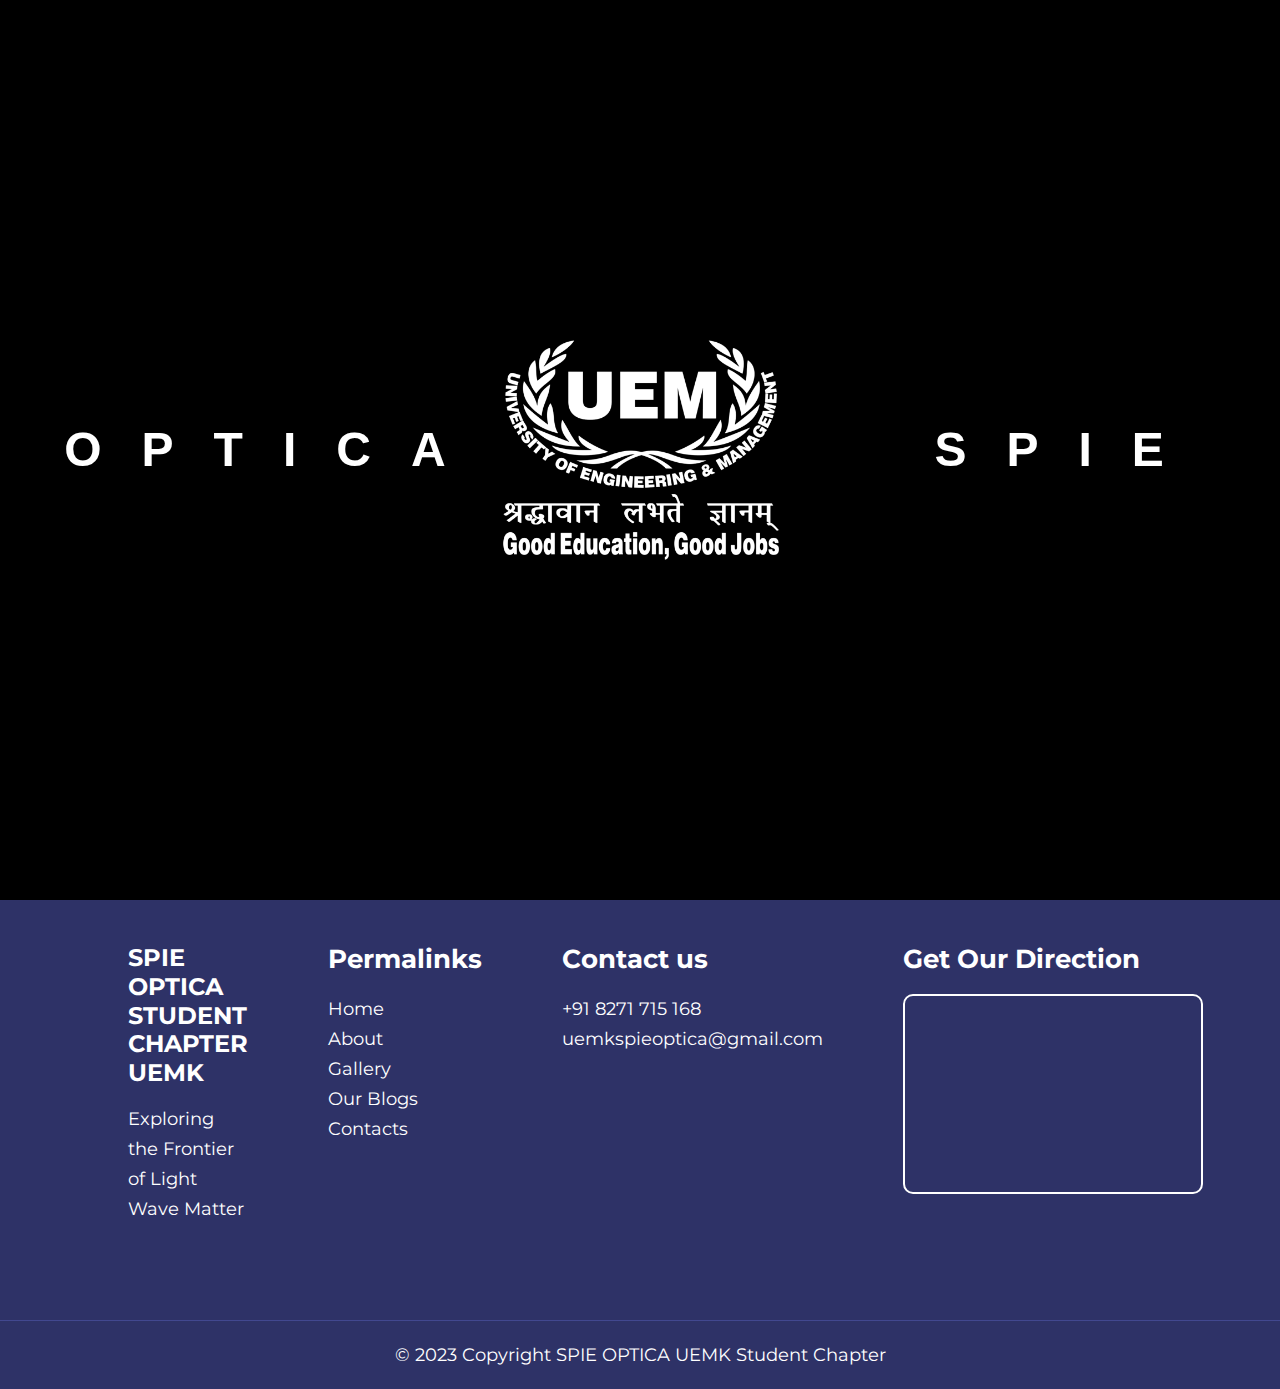
<file: contact.html>
<!DOCTYPE html>
<html lang="en">

<head>
    <meta charset="UTF-8">
    <meta http-equiv="X-UA-Compatible" content="IE=edge">
    <meta name="viewport" content="width=device-width, initial-scale=1.0">
    <title>SPIE.UEMK</title>
    <!------Fav Icons CDN-------->
    <link rel="shortcut icon" href="LOGOS/UEM full.png" type="image/svg+xml+png">
    <!-----Main Style Sheet---->
    <link rel="stylesheet" href="css/index.css">
    <link rel="stylesheet" href="css/contact.css">
    <!----cdn FOR G-fonts style-->
    <link rel="preconnect" href="https://fonts.googleapis.com">
    <link rel="preconnect" href="https://fonts.gstatic.com" crossorigin>
    <link href="https://fonts.googleapis.com/css2?family=Montserrat:wght@300;400;500;600;700;800&display=swap"
        rel="stylesheet">

    <!----ICONSCOUT CDN----->
    <link rel="stylesheet" href="https://unicons.iconscout.com/release/v4.0.8/css/line.css">
    <style>
        body {
            background-image: url("images/bg-texture.png");
        }

        #preloader {
            transition-duration: 0.5s;
            z-index: 99999;
        }

        #preloader {

            background: rgb(0, 0, 0);
            height: 100%;
            width: 100%;
            position: fixed;
            margin-top: 0px;
            top: 0px;
        }

        #loading-center {
            width: 100%;
            height: 100%;
            position: relative;
            align-items: center;
            justify-content: center;
        }

        #loading-center-absolute {
            width: 100%;
            position: absolute;
            left: 50%;
            top: 50%;
            transform: translate(-50%, -50%);
        }

        .mainload {
            width: 100%;
            display: flex;
            align-items: center;
            justify-content: space-around;
        }

        .mainload .loadtext {
            color: white;
            margin: 0;
            padding-left: 5%;
            width: 100%;
            text-align: center;
            font-size: clamp(3rem, 3.5vw, 9rem);
            font-family: Arial;
            font-weight: bold;
            letter-spacing: 40px;
            transition-duration: 0.7s;
            transition-timing-function: cubic-bezier(0.455, 0.03, 0.515, 0.955);
            animation: fadeload 1s 1;
            transform: scale(1);
            filter: blur(0px);
        }

        .mainload img {
            width: 490px;
            height: 250px;
        }

        .preimage {
            opacity: 1;
            filter: blur(1px);
            transition-duration: 0.7s;
            transition-timing-function: cubic-bezier(0.455, 0.03, 0.515, 0.955);
            animation: revealImage 1s 1;
        }

        .yearText {
            position: relative;
            display: flex;
            justify-content: center;
            align-items: center;
            top: 0%;
        }

        .yearHeading {
            display: flex;
            justify-content: center;
            position: relative;
            height: 100%;
            top: -80px;
            font-family: "Century Gothic", sans-serif !important;
            font-style: normal;
            font-weight: 600;
            font-size: 350px;
            line-height: 500px;
            text-align: center;
            letter-spacing: 0.08em;
            color: #d2b9fbc2;
            opacity: 0.35;
            -webkit-text-fill-color: transparent;
            -webkit-text-stroke: 2px;
        }

        .textHeading {
            position: absolute;
            left: 18.13%;
            right: 18.13%;
            top: 25.68%;
            font-family: "Questrial", sans-serif;
            font-style: normal;
            font-weight: 700;
            font-size: 60px;
            line-height: 104px;
            text-align: center;
            letter-spacing: 0.07em;
            color: #ffffff;
            text-shadow: 0px 0px 15px #150b25;
        }

        .subHeading {
            position: absolute;
            left: 25.07%;
            right: 25.01%;
            top: 67.8%;
            font-family: "Questrial", sans-serif;
            font-style: normal;
            font-weight: 400;
            font-size: 27px;
            line-height: 43px;
            text-align: center;
            letter-spacing: 0.08em;
            color: #ffffff;
            text-shadow: 0px 0px 15px #150b25;
        }

        .btns {
            height: 50px;
            display: flex;
            justify-content: center;
            align-items: center;
            position: absolute;
            top: 90%;
            left: 43%;
            background: #d2b9fb;
            padding: 7px 20px;
            border-radius: 6px;
            border: none;
            font-family: "Questrial", sans-serif;
            font-style: normal;
            font-weight: 400;
            font-size: 18px;
            line-height: 29px;
            text-align: center;
            letter-spacing: 0.08em;
            color: #150b25;
        }

        .btns:hover {
            background: transparent;
            border: 2px solid #d2b9fb;
            color: #d2b9fb;
            transition: ease-in-out 0.3s;
        }

        @keyframes fadeload {
            0% {
                opacity: 0;
                transform: scale(5);
                filter: blur(50px);
            }

            100% {
                opacity: 1;
                transform: scale(1);
                filter: blur(0px);
            }
        }

        @keyframes revealImage {
            0% {
                transform: scale(0.2);
                opacity: 0;
            }

            100% {
                transform: scale(1);
                opacity: 1;
            }
        }

        /* Media Query for screens with a maximum width of 600px */
        @media (max-width: 800px) {
            .mainload {
                flex-direction: column;
                justify-content: space-around;
            }

            .mainload .loadtext {
                font-size: clamp(3rem, 2.5vw, 4rem);
                letter-spacing: 20px;
                padding-left: 3.5%;
            }

            .mainload img {
                width: 250px;
                height: 145px;
            }
        }

        /* Media Query for screens with a maximum width of 600px */
        @media (max-width: 600px) {


            /* .yearText and .yearHeading */
            .yearText {
                position: relative;
                display: flex;
                justify-content: center;
                align-items: center;
            }

            .yearHeading {
                display: flex;
                justify-content: center;
                position: relative;
                height: 100%;
                top: -130px;
                font-family: "Questrial", sans-serif;
                font-style: normal;
                font-weight: 600;
                font-size: 120px;
                line-height: 500px;
                text-align: center;
                letter-spacing: 0.08em;
                color: #d2b9fb;
                opacity: 0.35;
                -webkit-text-fill-color: transparent;
                -webkit-text-stroke: 2px;
            }

            /* .textHeading */
            .textHeading {
                position: absolute;
                left: 11%;
                top: 20.68%;
                width: 350px;
                /* Adjust the width to fit the content */
                font-family: "Questrial", sans-serif;
                font-style: normal;
                font-weight: 700;
                font-size: 22px;
                line-height: 30px;
                letter-spacing: 0.07em;
                color: #ffffff;
                text-shadow: 0px 0px 15px #150b25;
            }

            /* .subHeading */
            .subHeading {
                position: absolute;
                top: 40.8%;
                left: 45px;
                width: 350px;
                /* Adjust the width to fit the content */
                font-family: "Questrial", sans-serif;
                font-style: normal;
                font-weight: 400;
                font-size: 20px;
                line-height: 20px;
                text-align: center;
                letter-spacing: 0.08em;
                color: #ffffff;
                text-shadow: 0px 0px 15px #150b25;
            }

            /* .btns */
            .btns {
                top: 56%;
                left: 31%;
                height: 50px;
                background: #d2b9fb;
                padding: 7px 30px;
                border-radius: 6px;
            }

            /* Other adjustments for .mainload */
            .mainload {
                flex-direction: column;
                justify-content: space-around;
            }

            .mainload .loadtext {
                font-size: clamp(1.5rem, 2.5vw, 4rem);
                letter-spacing: 10px;
                padding-left: 4%;
            }

            .mainload img {
                width: 140px;
                height: 110px;
            }

            .mainload .red {
                padding-left: 4.7%;
                margin-top: 14px;
            }
        }
    </style>
</head>

<body>

    <!------- Pre-Loader For Webpage ------>
    <div id="preloader" ">
        <div id=" loading-center">
        <div id="loading-center-absolute">
            <div class="mainload">
                <h7 class="loadtext ">OPTICA</h7>
                <img src="LOGOS/UEM full.png" class="preimage"
                    style="opacity: 1; filter: blur(0px);">
                <h7 class="loadtext red">SPIE</h7>
            </div>
        </div>
    </div>
    </div>
    <!-------- Navbar Section ------>
    <nav>
        <div class="container nav_container">
            <a href="index.html">
                <h1 class="logo">SPIE OPTICA <small>UEMK</small></h1>
            </a>
            <ul class="nav_menu">
                <li><a href="index.html">Home</a></li>
                <li><a href="about.html">About</a></li>
                <li><a href="gallery.html">Gallery</a></li>
                <li><a href="blog.html">Our Blogs</a></li>
                <li><a href="contact.html" class="active-link">Contacts</a></li>
            </ul>
            <button id="open-menu"><i class="uil uil-bars"></i></button>
            <button id="close-menu"><i class="uil uil-multiply"></i></i></button>
        </div>
    </nav>
    <!-------- End of Navbar Section ------>


    <!-------- Form Section ------>
    <section class="contact">
        <div class="container contact_container">
            <aside class="contact_aside">
                <div class="aside_image">
                    <img src="images/contact.svg" alt="contact img">
                </div>

                <h2>Contact Us</h2>

                <p> Need assistance or have inquiries? Get in touch with us! Reach out through email or phone, Our dedicated team is here to help, and we'll gladly assist you.
                </p>

                <ul class="contact_details">
                    <li>
                        <i class="uil uil-phone-times"></i>
                        <h5>+91 8271 715 168</h5>
                    </li>
                    <li>
                        <i class="uil uil-envelope"></i>
                        <h5>uemkspieoptica@gmail.com</h5>
                    </li>
                    <li>
                        <i class="uil uil-location-point"></i>
                        <h5>University Area, Plot No. III-B/5, Newtown, Action Area-III, Kolkata, West Bengal 700160
                        </h5>
                    </li>
                </ul>

                <ul class="contact_socials">
                    <li> <a href="https://www.facebook.com/spie.uemk" target="_blank"><i
                        class="uil uil-facebook"></i></a></li>
            <li><a href="https://www.instagram.com/uemk_spieoptica/" target="_blank"><i
                        class="uil uil-instagram"></i></a></li>
            <li><a href="https://twitter.com/uemk_spieoptica?s=20" target="_blank"><i
                        class="uil uil-twitter"></i></a></li>
            <li> <a href="https://www.linkedin.com/company/spie-osa-uem-kolkata-student-chapter/"
                    target="_blank"><i class="uil uil-linkedin"></i></a></li>
                </ul>
            </aside>

            <form action="https://formspree.io/f/mwkdvvdp" method="POST" class="contact_form">
                <div class="form_name">
                    <input type="text" name="First Name" placeholder="First Name" required>
                    <input type="text" name="Last Name" placeholder="Last Name" required>
                </div>
                <input type="email" name="Email Address" placeholder="Enter Your Email Here" required>
                <textarea name="Message" rows="7" required placeholder="Enter Your Message Here"></textarea>
                <button type="submit" class="btn btn-primary"> Send Message</button>
            </form>
        </div>
    </section>
    <!-------- End of Form Section ------>





    <!----------- Footer Section  --------->

    <footer>
        <div class="container footer_container">
            <div class="footer_1">
                <a href="index.html" class="footer_logo">
                    <h1 class="logo">SPIE OPTICA STUDENT CHAPTER UEMK</h1>
                </a>
                <p>Exploring the Frontier of Light Wave Matter</p>
            </div>

            <div class="footer_2">
                <h4>Permalinks</h4>
                <ul class="permalinks">
                    <li><a href="index.html">Home</a></li>
                    <li><a href="about.html">About</a></li>
                    <li><a href="gallery.html">Gallery</a></li>
                    <li><a href="blog.html">Our Blogs</a></li>
                    <li><a href="contact.html">Contacts</a></li>
                </ul>
            </div>

            <div class="footer_4">
                <h4>Contact us</h4>
                <div>
                    <p>+91 8271 715 168</p>
                    <p>uemkspieoptica@gmail.com</p>
                </div>
                <ul class="footer_social">
                    <li> <a href="https://www.facebook.com/spie.uemk" target="_blank"><i class="uil uil-facebook"></i></a></li>
                    <li><a href="https://www.instagram.com/uemk_spieoptica/" target="_blank"><i class="uil uil-instagram"></i></a></li>
                    <li><a href="https://twitter.com/uemk_spieoptica?s=20" target="_blank"><i class="uil uil-twitter"></i></a></li>
                    <li> <a href="https://www.linkedin.com/company/spie-osa-uem-kolkata-student-chapter/" target="_blank"><i class="uil uil-linkedin"></i></a></li>
                    <li> <a href="mailto:uemkspieoptica@gmail.com
                        " target="_blank"><i class="uil uil-envelope"></i></i></a></li>
                    <li> <a href="https://wa.me/+918271715168"target="_blank"><i class="uil uil-whatsapp"></i></a></li>
                </ul>
            </div>


            <div class="col-md-4 col-lg-3 col-xl-3 mx-auto mb-md-0 mb-4">
                <h4 class="text-uppercase fw-bold mb-4">
                    Get Our Direction
                </h4>

                <div class="d-none d-md-block">
                    <iframe
                        src="https://www.google.com/maps/embed?pb=!1m18!1m12!1m3!1d3684.5076611806967!2d88.48752352461518!3d22.560108633429376!2m3!1f0!2f0!3f0!3m2!1i1024!2i768!4f13.1!3m3!1m2!1s0x3a020b0b8fcd8c35%3A0xdb157351acce5f55!2sUEM%20Kolkata%20SPIE%20Students%20Chapter!5e0!3m2!1sen!2sin!4v1690629189160!5m2!1sen!2sin"
                        width="300" height="200" style="border: 2px solid; border-radius: 10px;" allowfullscreen=""
                        loading="lazy" referrerpolicy="no-referrer-when-downgrade"></iframe>
                </div>

                <div class="d-md-none">
                </div>
            </div>

        </div>
        <div class="footer_copyright">
            <a > &copy; 2023 Copyright&nbsp;SPIE OPTICA UEMK Student Chapter</a>
        </div>
    </footer>

    <!----------- End of Footer Section  --------->


    <!-------- Link JS File main --------->
    <script src="js/script.js"></script>
</body>

</html>
</file>
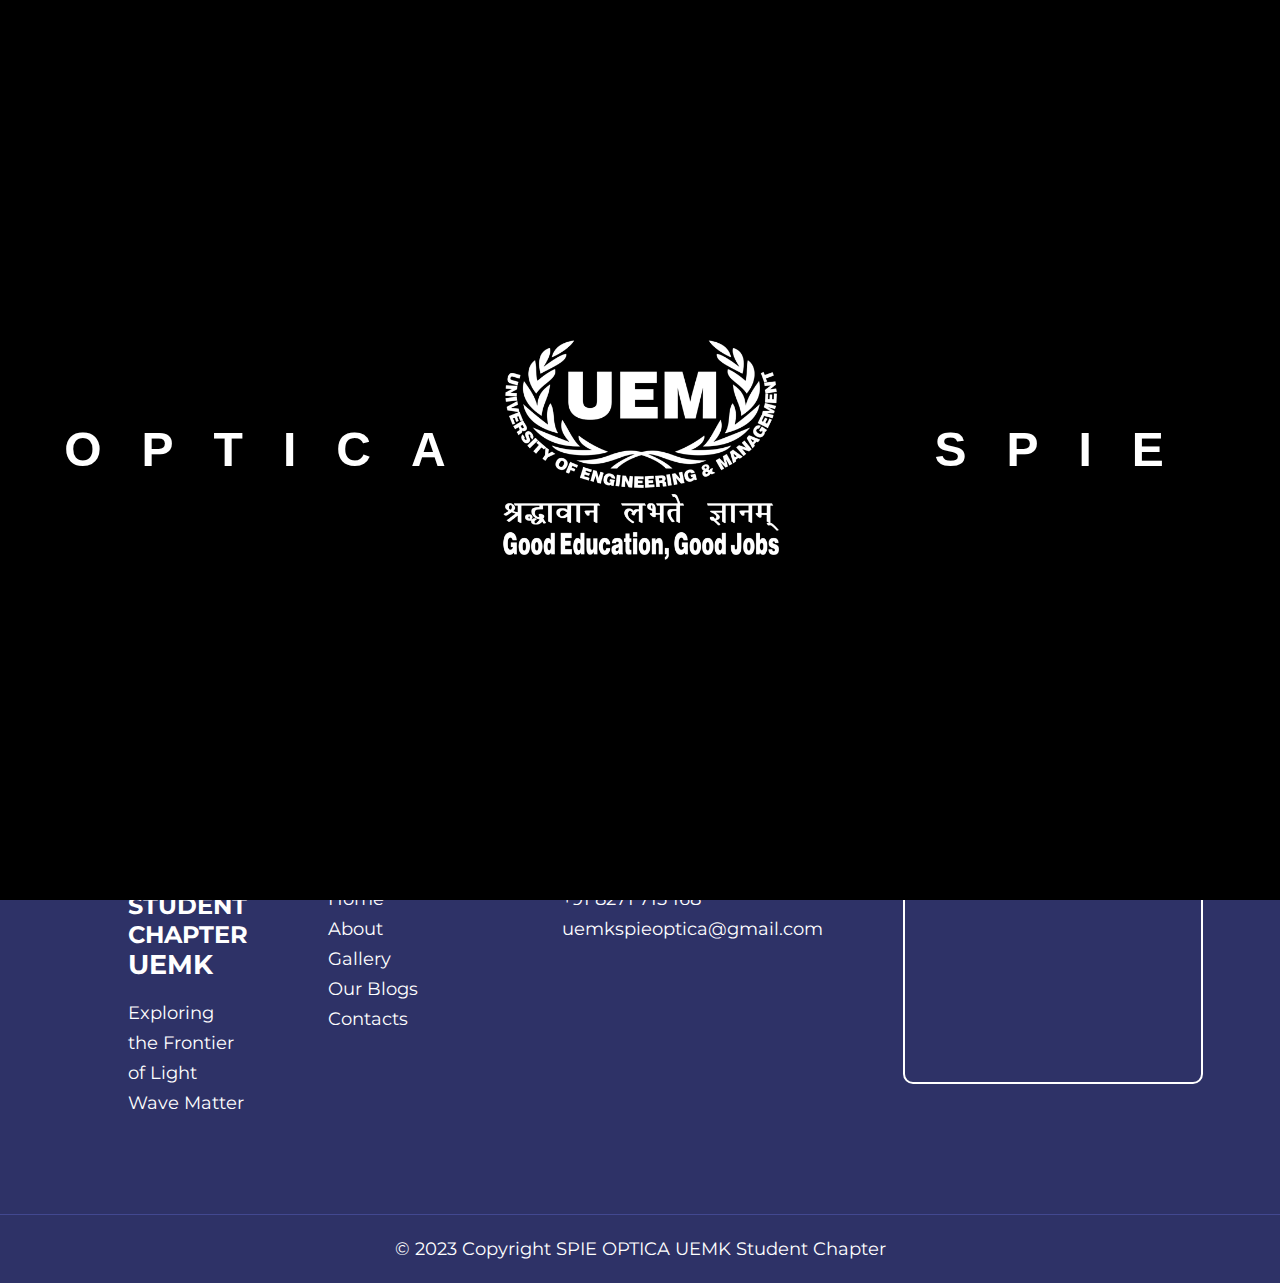
<file: page1.html>
<!DOCTYPE html>
<html lang="en">

<head>
    <meta charset="UTF-8">
    <meta http-equiv="X-UA-Compatible" content="IE=edge">
    <meta name="viewport" content="width=device-width, initial-scale=1.0">
    <title>SPIE.UEMK</title>
    <!------Fav Icons CDN-------->
    <link rel="shortcut icon" href="LOGOS/UEM full.png" type="image/svg+xml+png">
    <!-----Main Style Sheet---->
    <link rel="stylesheet" href="css/index.css">
    <link rel="stylesheet" href="css/about.css">
    <!----cdn FOR G-fonts style-->
    <link rel="preconnect" href="https://fonts.googleapis.com">
    <link rel="preconnect" href="https://fonts.gstatic.com" crossorigin>
    <link href="https://fonts.googleapis.com/css2?family=Montserrat:wght@300;400;500;600;700;800&display=swap"
        rel="stylesheet">

    <!----ICONSCOUT CDN----->
    <link rel="stylesheet" href="https://unicons.iconscout.com/release/v4.0.8/css/line.css">

    <!-------- Swiper Js CDN ------->
    <link rel="stylesheet" href="https://cdn.jsdelivr.net/npm/swiper@10/swiper-bundle.min.css" />


    <!--BootStarp Css CDn-->
    <link href="https://cdn.jsdelivr.net/npm/bootstrap@5.3.0/dist/css/bootstrap.min.css" />

    <style>
        body {
            background-image: url("images/bg-texture.png");
        }

        nav {
            background: #270165;
        }

        #preloader {
            transition-duration: 0.5s;
            z-index: 99999;
        }

        #preloader {

            background: rgb(0, 0, 0);
            height: 100%;
            width: 100%;
            position: fixed;
            margin-top: 0px;
            top: 0px;
        }

        #loading-center {
            width: 100%;
            height: 100%;
            position: relative;
            align-items: center;
            justify-content: center;
        }

        #loading-center-absolute {
            width: 100%;
            position: absolute;
            left: 50%;
            top: 50%;
            transform: translate(-50%, -50%);
        }

        .mainload {
            width: 100%;
            display: flex;
            align-items: center;
            justify-content: space-around;
        }

        .mainload .loadtext {
            color: white;
            margin: 0;
            padding-left: 5%;
            width: 100%;
            text-align: center;
            font-size: clamp(3rem, 3.5vw, 9rem);
            font-family: Arial;
            font-weight: bold;
            letter-spacing: 40px;
            transition-duration: 0.7s;
            transition-timing-function: cubic-bezier(0.455, 0.03, 0.515, 0.955);
            animation: fadeload 1s 1;
            transform: scale(1);
            filter: blur(0px);
        }



        .mainload img {
            width: 490px;
            height: 250px;
        }

        .preimage {
            opacity: 1;
            filter: blur(1px);
            transition-duration: 0.7s;
            transition-timing-function: cubic-bezier(0.455, 0.03, 0.515, 0.955);
            animation: revealImage 1s 1;
        }

        .yearText {
            position: relative;
            display: flex;
            justify-content: center;
            align-items: center;
            top: 0%;
        }

        .yearHeading {
            display: flex;
            justify-content: center;
            position: relative;
            height: 100%;
            top: -80px;
            font-family: "Century Gothic", sans-serif !important;
            font-style: normal;
            font-weight: 600;
            font-size: 350px;
            line-height: 500px;
            text-align: center;
            letter-spacing: 0.08em;
            color: #d2b9fbc2;
            opacity: 0.35;
            -webkit-text-fill-color: transparent;
            -webkit-text-stroke: 2px;
        }

        .textHeading {
            position: absolute;
            left: 18.13%;
            right: 18.13%;
            top: 25.68%;
            font-family: "Questrial", sans-serif;
            font-style: normal;
            font-weight: 700;
            font-size: 60px;
            line-height: 104px;
            text-align: center;
            letter-spacing: 0.07em;
            color: #ffffff;
            text-shadow: 0px 0px 15px #150b25;
        }

        .subHeading {
            position: absolute;
            left: 25.07%;
            right: 25.01%;
            top: 67.8%;
            font-family: "Questrial", sans-serif;
            font-style: normal;
            font-weight: 400;
            font-size: 27px;
            line-height: 43px;
            text-align: center;
            letter-spacing: 0.08em;
            color: #ffffff;
            text-shadow: 0px 0px 15px #150b25;
        }

        .btns {
            height: 50px;
            display: flex;
            justify-content: center;
            align-items: center;
            position: absolute;
            top: 90%;
            left: 43%;
            background: #d2b9fb;
            padding: 7px 20px;
            border-radius: 6px;
            border: none;
            font-family: "Questrial", sans-serif;
            font-style: normal;
            font-weight: 400;
            font-size: 18px;
            line-height: 29px;
            text-align: center;
            letter-spacing: 0.08em;
            color: #150b25;
        }

        .btns:hover {
            background: transparent;
            border: 2px solid #d2b9fb;
            color: #d2b9fb;
            transition: ease-in-out 0.3s;
        }

        @keyframes fadeload {
            0% {
                opacity: 0;
                transform: scale(5);
                filter: blur(50px);
            }

            100% {
                opacity: 1;
                transform: scale(1);
                filter: blur(0px);
            }
        }

        @keyframes revealImage {
            0% {
                transform: scale(0.2);
                opacity: 0;
            }

            100% {
                transform: scale(1);
                opacity: 1;
            }
        }

        /* Media Query for screens with a maximum width of 600px */
        @media (max-width: 800px) {
            .mainload {
                flex-direction: column;
                justify-content: space-around;
            }

            .mainload .loadtext {
                font-size: clamp(3rem, 2.5vw, 4rem);
                letter-spacing: 20px;
                padding-left: 3.5%;
            }

            .mainload img {
                width: 200px;
                height: 150px;
            }
        }

        /* Media Query for screens with a maximum width of 600px */
        @media (max-width: 600px) {


            /* .yearText and .yearHeading */
            .yearText {
                position: relative;
                display: flex;
                justify-content: center;
                align-items: center;
            }

            .yearHeading {
                display: flex;
                justify-content: center;
                position: relative;
                height: 100%;
                top: -130px;
                font-family: "Questrial", sans-serif;
                font-style: normal;
                font-weight: 600;
                font-size: 120px;
                line-height: 500px;
                text-align: center;
                letter-spacing: 0.08em;
                color: #d2b9fb;
                opacity: 0.35;
                -webkit-text-fill-color: transparent;
                -webkit-text-stroke: 2px;
            }

            /* .textHeading */
            .textHeading {
                position: absolute;
                left: 11%;
                top: 20.68%;
                width: 350px;
                /* Adjust the width to fit the content */
                font-family: "Questrial", sans-serif;
                font-style: normal;
                font-weight: 700;
                font-size: 22px;
                line-height: 30px;
                letter-spacing: 0.07em;
                color: #ffffff;
                text-shadow: 0px 0px 15px #150b25;
            }

            /* .subHeading */
            .subHeading {
                position: absolute;
                top: 40.8%;
                left: 45px;
                width: 350px;
                /* Adjust the width to fit the content */
                font-family: "Questrial", sans-serif;
                font-style: normal;
                font-weight: 400;
                font-size: 20px;
                line-height: 20px;
                text-align: center;
                letter-spacing: 0.08em;
                color: #ffffff;
                text-shadow: 0px 0px 15px #150b25;
            }

            /* .btns */
            .btns {
                top: 56%;
                left: 31%;
                height: 50px;
                background: #d2b9fb;
                padding: 7px 30px;
                border-radius: 6px;
            }

            /* Other adjustments for .mainload */
            .mainload {
                flex-direction: column;
                justify-content: space-around;
            }

            .mainload .loadtext {
                font-size: clamp(1.5rem, 2.5vw, 4rem);
                letter-spacing: 10px;
                padding-left: 4%;
            }

            .mainload img {
                width: 140px;
                height: 110px;
            }

            .mainload .red {
                padding-left: 4.7%;
                margin-top: 14px;
            }
        }
    </style>

</head>

<body>

    <!------- Pre-Loader For Webpage ------>
    <div id="preloader" ">
        <div id=" loading-center">
        <div id="loading-center-absolute">
            <div class="mainload">
                <h7 class="loadtext ">OPTICA</h7>
                <img src="LOGOS/UEM full.png" class="preimage" style="opacity: 1; filter: blur(0px);">
                <h7 class="loadtext red">SPIE</h7>
            </div>
        </div>
    </div>
    </div>
    <!-------- Navbar Section ------>
    <nav>
        <div class="container nav_container">
            <a href="index.html">
                <h1 class="logo">SPIE OPTICA <small>UEMK</small></h1>
            </a>
            <ul class="nav_menu">
                <li><a href="index.html">Home</a></li>
                <li><a href="about.html" class="active-link">About</a></li>
                <li><a href="gallery.html">Gallery</a></li>
                <li><a href="blog.html">Our Blogs</a></li>
                <li><a href="contact.html">Contacts</a></li>
            </ul>
            <button id="open-menu"><i class="uil uil-bars"></i></button>
            <button id="close-menu"><i class="uil uil-multiply"></i></i></button>
        </div>
    </nav>
    <!-------- End of Navbar Section ------>





    <!-------- Acheievements Section ------>

    <section class="about_achievements">
        <div class="container about_achievements_container">
            <div class="about_achievements_left">
                <img src="images/2.png">
            </div>

            <div class="about_achievements_right">
                <h1>STUDENT CHAPTER</h1>
                <p>
                    Onboarding to the activities in the world of Optics and Cutting-edge technologies
                </p>
                <div class="acheievements_cards">
                    <article class="acheievements_card">
                        <span class="achv_icon"><i class="uil uil-users-alt"></i></span>
                        <h3>Outrach Programs</h3>
                        <p>& Communication</p>
                    </article>

                    <article class="acheievements_card">
                        <span class="achv_icon"><i class="uil uil-lightbulb-alt"></i></span>
                        <h3>Tech Talks</h3>
                        <p>Professional Networking</p>
                    </article>

                    <article class="acheievements_card">
                        <span class="achv_icon"><i class="uil uil-graduation-cap"></i></span>
                        <h3>Student Travel Grants</h3>
                        <p>& Scholarship</p>
                    </article>
                </div>
                <div>
                    <div class="see_more_button">
                        <a href="#" class="btn btn-primary">Register Now</a>
                    </div>
                </div>

            </div>

        </div>
    </section>
    <!----------- End of Acheievements Section  --------->





    <!----------- Footer Section  --------->
    <footer>
        <div class="container footer_container">
            <div class="footer_1">
                <a href="index.html" class="footer_logo">
                    <h1 class="logo">SPIE OPTICA STUDENT CHAPTER <small>UEMK</small></h1>
                </a>
                <p>Exploring the Frontier of Light Wave Matter</p>
            </div>

            <div class="footer_2">
                <h4>Permalinks</h4>
                <ul class="permalinks">
                    <li><a href="index.html">Home</a></li>
                    <li><a href="about.html">About</a></li>
                    <li><a href="gallery.html">Gallery</a></li>
                    <li><a href="blog.html">Our Blogs</a></li>
                    <li><a href="contact.html">Contacts</a></li>
                </ul>
            </div>

            <div class="footer_4">
                <h4>Contact us</h4>
                <div>
                    <p>+91 8271 715 168</p>
                    <p>uemkspieoptica@gmail.com</p>
                </div>
                <ul class="footer_social">
                    <li> <a href="https://www.facebook.com/spie.uemk" target="_blank"><i
                                class="uil uil-facebook"></i></a></li>
                    <li><a href="https://www.instagram.com/uemk_spieoptica/" target="_blank"><i
                                class="uil uil-instagram"></i></a></li>
                    <li><a href="https://twitter.com/uemk_spieoptica?s=20" target="_blank"><i
                                class="uil uil-twitter"></i></a></li>
                    <li> <a href="https://www.linkedin.com/company/spie-osa-uem-kolkata-student-chapter/"
                            target="_blank"><i class="uil uil-linkedin"></i></a></li>
                    <li> <a href="mailto:uemkspieoptica@gmail.com
                        " target="_blank"><i class="uil uil-envelope"></i></i></a></li>
                    <li> <a href="https://wa.me/+918271715168" target="_blank"><i class="uil uil-whatsapp"></i></a></li>
                </ul>
            </div>


            <div class="col-md-4 col-lg-3 col-xl-3 mx-auto mb-md-0 mb-4">
                <h4 class="text-uppercase fw-bold mb-4">
                    Get Our Direction
                </h4>

                <div class="d-none d-md-block">
                    <iframe
                        src="https://www.google.com/maps/embed?pb=!1m18!1m12!1m3!1d3684.5076611806967!2d88.48752352461518!3d22.560108633429376!2m3!1f0!2f0!3f0!3m2!1i1024!2i768!4f13.1!3m3!1m2!1s0x3a020b0b8fcd8c35%3A0xdb157351acce5f55!2sUEM%20Kolkata%20SPIE%20Students%20Chapter!5e0!3m2!1sen!2sin!4v1690629189160!5m2!1sen!2sin"
                        width="300" height="200" style="border: 2px solid; border-radius: 10px;" allowfullscreen=""
                        loading="lazy" referrerpolicy="no-referrer-when-downgrade"></iframe>
                </div>

                <div class="d-md-none">
                </div>
            </div>

        </div>
        <div class="footer_copyright">
            <a> &copy; 2023 Copyright&nbsp;SPIE OPTICA UEMK Student Chapter</a>
        </div>
    </footer>

    <!----------- End of Footer Section  --------->

    <!---Boot starpm Js CDN-->
    <script src="https://cdn.jsdelivr.net/npm/@popperjs/core@2.11.8/dist/umd/popper.min.js"
        integrity="sha384-I7E8VVD/ismYTF4hNIPjVp/Zjvgyol6VFvRkX/vR+Vc4jQkC+hVqc2pM8ODewa9r"
        crossorigin="anonymous"></script>
    <script src="https://cdn.jsdelivr.net/npm/bootstrap@5.3.0/dist/js/bootstrap.min.js"
        integrity="sha384-fbbOQedDUMZZ5KreZpsbe1LCZPVmfTnH7ois6mU1QK+m14rQ1l2bGBq41eYeM/fS"
        crossorigin="anonymous"></script>


    <!-------- Link JS File main --------->
    <script src="js/script.js"></script>


</body>

</html>
</file>
<file: css/index.css>
* {
    margin: 0;
    padding: 0;
    box-sizing: border-box;
    scroll-behavior: smooth;
    border: none;
    outline: none;
    text-decoration: none;
    list-style: none;
}
.loader{
    display: none;
}

/* ======== website scrollbar using web-kit ========*/

::-webkit-scrollbar {
    width: 10px;
}

::-webkit-scrollbar-track {
    background: transparent;
}

::-webkit-scrollbar-thumb {
    background: var(--color-bg2);
   border-radius: 5px;
}

::-webkit-scrollbar-thumb:hover {
    background: var(--color-bg1)
}


/*============================= Universal=================================*/
:root {
    --color-primary: #6c63ff;
    --color-sucess: #00bf8e;
    --color-warning: #f7c94b;
    --color-danger: #f75842;
    --color-danger-varient: rgba(247, 88, 66, 0.4);
    --color-white: #fff;
    --color-light: rgba(255, 255, 255, 0.7);
    --color-black: #000;
    --color-bg: #1f2641;
    --color-bg1: #2e3267;
    --color-bg2: #424890;


    --container-width-lg: 80%;
    --container-width-md: 85%;
    --container-width-sm: 90%;

    --transition: all 400ms ease;
}


body {
    font-family: 'Montserrat', sans-serif;
    line-height: 1.7;
    color: var(--color-white);
    background: var(--color-bg);
}

.container {
    width: var(--container-width-lg);
    margin: 0 auto;
}

section {
    padding: 5rem 0;
}

section h2 {
    text-align: center;
    margin-bottom: 4rem;
}

h1,
h2,
h3,
h4,
h5 {
    line-height: 1.2;
}

h1 {
    font-size: 2.6rem;
}

h2 {
    font-size: 2.2rem;
}

h3 {
    font-size: 1.8rem;
}

h4 {
    font-size: 1.6rem;
}

a {
    color: var(--color-white);
}

img {
    width: 100%;
    display: block;
    object-fit: cover;
}

.btn {
    display: inline-block;
    background: var(--color-white);
    color: var(--color-black);
    padding: 1rem 2rem;
    border: 1px solid transparent;
    font-weight: 500;
    cursor: pointer;
    transition: var(--transition);
}

.btn:hover {
    background: transparent;
    color: var(--color-white);
    border-color: var(--color-white);
}

.btn-primary {
    background: var(--color-danger);
    color: var(--color-white);
}


/*============================= NAVBAR =================================*/
nav {
    background: transparent;
    width: 100vw;
    height: 6.4rem;
    position: fixed;
    top: 0;
    z-index: 11;
}

.nav_container {
    height: 100%;
    display: flex;
    justify-content: space-between;
    align-items: center;
}

nav button {
    display: none;
}

.nav_menu {
    display: flex;
    align-items: center;
    gap: 4rem;
}


/* ==== change navnbar style on scroll  ======*/
.window-scroll {
    background: var(--color-primary);
    box-shadow: 0 1rem 2rem rgba(0, 0, 0, 0.3);
    transition: var(--transition);
}

/* Add underline to navbar menu items */
.nav_menu a,
.nav_menu .active-link {
    font-size: 1.2rem;
    font-weight: 600;
    position: relative;
    transition: all 350ms ease;
    color: var(--color-white);
}

.nav_menu a::before,
.nav_menu a::after,
.nav_menu .active-link::before,
.nav_menu .active-link::after {
    content: "";
    position: absolute;
    width: 0;
    height: 2.4px;
    bottom: -3px;
    background-color: var(--color-warning);
    transition: width 0.3s;
}

.nav_menu a::before,
.nav_menu .active-link::before {
    left: 0;
}

.nav_menu a::after,
.nav_menu .active-link::after {
    right: 0;
}

.nav_menu a:hover::before,
.nav_menu a:hover::after {
    width: 50%;
}

.nav_menu .active-link::before,
.nav_menu .active-link::after {
    width: 50%;
}

.nav_container .logo {
    font-size: 2.3rem;
}

.logo span{
    color: var(--color-danger);
}
.logo small{
    font-size: 1.7rem;
}
   


/*============================= HEADER SECTION =================================*/


header {
    position: relative;
    top: 5rem;
    overflow: hidden;
    height: 100vh;
    margin-bottom: 5rem;
    background: url('https://uemmun.in/assets/heroImg.webp')  center no-repeat;
}

.header_container {
    display: grid;
    grid-template-columns: 65% 35%;
    align-items: center;
    gap: 5rem;
    height: 100%;
}


.header_left p {
    margin: 1rem 0 2.4rem;
}
.header_left h1{
    margin-bottom: 20px;
}
.header_left .title{
    color: var(--color-danger);
}


/*============================= CATEGORIES SECTION =================================*/
.categories {
    background: var(--color-bg1);
    height: 32rem;
}

.categories h1 {
    line-height: 1;
    margin-bottom: 3rem;
}

.categories_container {
    display: grid;
    grid-template-columns: 40% 60%;
    /* gap: 4rem; */
}

.categories_left {
    margin-right: 2rem;
}

.categories_left p {
    margin: 1rem 0 3rem;
}

.categories_right {
    display: grid;
    grid-template-columns: repeat(3, 1fr);
    gap: 1.3rem;
}

.category {
    background-color: var(--color-bg2);
    padding: 2rem;
    border-radius: 2rem;
    transition: var(--transition);
}

.category:nth-child(2) .category_icon {
    background: var(--color-danger);
}

.category:nth-child(3) .category_icon {
    background: var(--color-sucess);
}

.category:nth-child(4) .category_icon {
    background: var(--color-warning);
}

.category:nth-child(5) .category_icon {
    background: var(--color-sucess);
}

.category:hover {
    box-shadow: 0 3rem 3rem rgba(0, 0, 0, 0.3);
    z-index: 1;
}

.category_icon {
    background: var(--color-primary);
    padding: 0.7rem;
    border-radius: 0.9rem;
    cursor: pointer;
}

.category h5 {
    margin: 1.3rem 0 0.5rem;
}

.category p {
    font-size: 0.85rem;
}

/*============================= POPULAR COURSES SECTION =================================*/
.courses {
    margin-top: 8rem;
}

.courses_container {
    display: grid;
    grid-template-columns: repeat(3, 1fr);
    gap: 2rem;
}

.course {
    background: var(--color-bg1);
    text-align: center;
    border: 1px solid transparent;
}

.course:hover {
    background: transparent;
    border-color: var(--color-primary);
    transition: all 400ms ease;
    cursor: pointer;
}

.course_info {
    padding: 2rem;
}

.course_info p {
    margin: 1.2rem 0 2rem;
    font-size: 0.9rem;
}

/*============================= FREQUENTLY ASK QUESTION SECTION =================================*/
.faqs {
    background: var(--color-bg1);
    box-shadow: inset 0 0 3rem rgba(0, 0, 0, 0.5);
}

.faqs_container {
    display: grid;
    grid-template-columns: 1fr 1fr;
    gap: 1.2rem;
}

.faq {
    padding: 2rem;
    display: flex;
    align-items: center;
    gap: 1.4rem;
    height: fit-content;
    background: var(--color-primary);
    cursor: pointer;
}

.faq h4 {
    font-size: 1rem;
    line-height: 2.2;
}

.faq_icon {
    font-size: 1.2rem;
    align-self: flex-start;
}

.faq p {
    margin-top: 0.8rem;
    display: none;
}

.faq.open p {
    display: block;
}

/*============================= SLIDER SECTION =================================*/


/*============================= TESTIMONIALS SECTION =================================*/
.testimonials_container {
    overflow-x: hidden;
    position: relative;
    margin-bottom: 5rem;
}

.testimonial {
    padding-top: 2rem;
}

.avatar {
    width: 6rem;
    height: 6rem;
    border-radius: 50%;
    overflow: hidden;
    margin: 0 auto 1rem;
    border: 1rem solid var(--color-bg1);
}

.tetimonial_info {
    text-align: center;
}

.testimonial_body {
    background: var(--color-primary);
    padding: 2rem;
    margin-top: 3rem;
    position: relative;
}

.testimonial_body::before {
    content: '';
    display: block;
    background: linear-gradient(135deg, transparent, var(--color-primary), var(--color-primary), var(--color-primary));
    width: 3rem;
    height: 3rem;
    position: absolute;
    left: 45.8%;
    top: -1.5rem;
    transform: rotate(45deg);
}

/*============================= FOOTER SECTION =================================*/
footer {
    background: var(--color-bg1);
    padding-top: 5rem;
    font-size: 1.1rem;
}

.footer_container {
    display: grid;
    grid-template-columns: repeat(4, 1fr);
    gap: 5rem;
}

.footer_container>div h4 {
    margin-bottom: 1.2rem;
}
.footer_1 h1{
    font-size: 1.5rem;
}

.footer_1 p {
    margin: 1rem 0 2rem;
}

footer ul li a:hover {
    text-decoration: underline;
}

.footer_social {
    display: flex;
    gap: 1rem;
    font-size: 1.5rem;
    margin-top: 1.5rem;
}

.footer_copyright {
    text-align: center;
    margin-top: 4rem;
    padding: 1.2rem 0;
    border-top: 1px solid var(--color-bg2);
}


/*============================= MEDIA QUERIES (TABLET) SECTION =================================*/
@media screen and (max-width: 1000px) {

    .container {
        width: var(--container-width-md);

    }

    h1 {
        font-size: 2.2rem;
    }

    h2 {
        font-size: 1.7rem;
    }

    h3 {
        font-size: 1.4rem;
    }

    h4 {
        font-size: 1.3rem;
    }

    /* ======= NAVBAR ======== */
    nav button {
        display: inline-block;
        background: transparent;
        font-size: 1.8rem;
        color: var(--color-white);
        cursor: pointer;
    }

    nav button#close-menu {
        display: none;
    }

    .nav_menu {
        position: fixed;
        top: 5rem;
        right: 5%;
        height: fit-content;
        width: 18rem;
        flex-direction: column;
        display: none;
        gap: 2px;
    }

    .nav_menu li {
        width: 100%;
        height: 5.8rem;
        animation: animateNavItems 400ms linear forwards;
        transform-origin: top right;
        opacity: 0;
    }

    .nav_menu li:nth-child(2) {
        animation-delay: 200ms;
    }

    .nav_menu li:nth-child(3) {
        animation-delay: 400ms;
    }

    .nav_menu li:nth-child(4) {
        animation-delay: 600ms;
    }
    .nav_menu li:nth-child(5) {
        animation-delay: 800ms;
    }

    @keyframes animateNavItems {
        0% {
            transform: rotateZ(-90deg) rotateX(90deg) scale(0.1);
        }

        100% {
            transform: rotateZ(0) rotateX() scale(1);
            opacity: 1;
        }
    }

    .nav_menu li a {
        background: var(--color-primary);
        box-shadow: -4rem 6rem 10rem rgba(0, 0, 0, 0.6);
        width: 100%;
        height: 100%;
        display: grid;
        place-items: center;
    }

    .nav_menu li a:hover {
        background: var(--color-bg2);
        color: var(--color-white);
    }

    /* ======= HEADER ======== */
    header {
        height: 59vh;
        margin-bottom: 4rem;
    }

    .header_container {
        gap: 0;
        padding-bottom: 3rem;
    }
    .header_left a{
        margin-top: 1rem;
    }

    /* ======= CATEGORY ======== */
    .categories {
        height: auto;
    }

    .categories_container {
        grid-template-columns: 1fr;
        gap: 3rem;
    }

    .categories_left {
        margin-right: 0;
    }

    /* ======= POPULAR ======== */
    .courses {
        margin-top: 0;
    }

    .courses_container {
        grid-template-columns: 1fr 1fr;
    }
    .testimonial_body::before {
        left: 42.5%;
    }

    /* ======= FAQ S ======== */
    .faqs_container {
        grid-template-columns: 1fr;
    }

    .faq {
        padding: 1.5rem;
    }

    /* ======= FOOTER S ======== */
    .footer_container {
        grid-template-columns: 1fr 1fr;
    }
    .footer_1 h1{
        font-size: 1rem;
    }
    
   
  
}

/*============================= MEDIA QUERIES (MOBILE) SECTION =================================*/

@media screen and (max-width:600px) {

    .container {
        width: var(--container-width-sm);
    }

    /* ======= NAVBAR ======== */
    .nav_menu {
        right: 3%;
    }
    nav{
        height: 4rem;
    }
    .nav_container .logo{
        font-size: 1.5rem;
    }
    .logo small{
        font-size: 1.25rem;
    }

    /* ======= HEADER ======== */
    header {
        height: 110vh;
    }

    .header_container {
        grid-template-columns: 1fr;
        text-align: center;
        margin-top: 0;
    }

    .header_left p {
        margin-bottom: 1.3rem;
    }
    .header_left h1{
        margin-top: 3rem;
    }

    /* ======= CATEGORY ======== */
    .categories_right {
        grid-template-columns: 1fr 1fr;
        gap: 0.7rem;
    }

    .category {
        padding: 1rem;
        border-radius: 1rem;
    }

    .category_icon {
        margin-top: 4px;
    }

    /* ======= POPULAR ======== */
    .courses_container {
        grid-template-columns: 1fr;
    }

    /* ======= TESTIMONIALS ======== */
    .testimonial_body {
        padding: 1.2rem;
    }
    .testimonial_body::before {
        left: 44%;
    }

    /* ======= FOOTER ======== */
    .footer_container {
        grid-template-columns: 1fr;
        text-align: center;
        gap: 2rem;
    }

    .footer_1 p {
        margin: 1rem auto;
    }

    .footer_social {
        justify-content: center;
    }

    
}
</file>
<file: css/contact.css>
.contact_container{
    background: var(--color-bg1);
    padding: 4rem;
    display: grid;
    grid-template-columns:  40% 60%;
    gap:3rem;
    height: 30rem;
    margin: 7rem auto;
    border-radius: 1rem;
}

/*============================= ASIDE =================================*/
.contact_aside{
    background: var(--color-primary);
    padding: 1.5rem;
    border-radius: 1rem;
    position: relative;
    bottom: 10rem;
    width: 100%;
}
.aside_image{
    width: 12rem;
    margin-bottom: 1.7rem;
}
.contact_aside h2{
    text-align: left;
    margin-top: -0.1rem;
    margin-bottom: 0.8rem;
}
.contact_aside p{
    font-size: 0.9rem;
    margin-bottom: 2rem;
}
.contact_details{
    margin-top: -1rem;
}
.contact_details li {
    display: grid;
    gap: 1.4rem;
    margin-bottom: 0.8rem;
}
.contact_socials{
    display: flex;
    gap: 0.9rem;
    margin-top: 2.3rem;
    margin-bottom: 1.4rem;
}
.contact_socials a{
    background: var(--color-bg2);
    padding: 0.5rem 0.6rem;
    border-radius: 50%;
    font-size: 0.9rem ;
    transition: var(--transition);
}
.contact_socials a:hover{
    background: var(--color-bg1);
}
/*============================= FORM SECTION =================================*/
.contact_form{
    display: flex;
    flex-direction: column;
    gap: 1.2rem;
    margin-right: 4rem;
}
.form_name{
    display: flex;
    gap: 1.2rem;
    width: 100%;
}
.contact_form input[type="text"]{
    width: 50%;
}
input,textarea{
    width: 100%;
    padding: 1rem;
    background: var(--color-bg);
    color:var(--color-white);
    resize: none;
}

.contact_form .btn{
    width: max-content;
    cursor: pointer;
    margin-top: 1rem;
}

/*============================= MEDIA QUERIES (TABLET) SECTION =================================*/
@media screen and (max-width:1000px){
    /* .contact{
        padding-bottom: 0;
    } */
    .contact_container{
        gap: 1.5rem;
        margin-top: 3rem;
        height: auto;
        padding: 1.5rem;
    }
    .contact_aside{
        width: auto;
        padding: 1.5rem;
        bottom: 0;
    }
    .contact_form{
        align-items: center;
        margin-right: 1.5rem;
    }
}
/*============================= MEDIA QUERIES (TABLET) SECTION =================================*/
@media screen and (max-width:600px){
    .contact_container{
        grid-template-columns: 1fr;
        gap:3rem;
        margin-top: 0;
        padding: 0;
    }
    .contact_form{
        margin:  0 1.5rem 3rem;
    }
    .form_name{
        flex-direction: column;
    }
    .form_name input[type="text"]{
        width: 100%;
    }
}
</file>
<file: css/about.css>
/*============================= ACHEIEVEMENTS =================================*/
.about_achievements {
    margin-top: 3rem;
}

.about_achievements_container {
    display: grid;
    grid-template-columns: 40% 60%;
    gap: 5rem;
}

.about_achievements_right > p {
    margin: 1.6rem 0 2.5rem;
}

.acheievements_cards {
    display: grid;
    grid-template-columns: repeat(3, 1fr);
    gap: 1.2rem;
}

.acheievements_card {
    background: var(--color-bg1);
    padding: 1.6rem;
    border-radius: 1rem;
    text-align: center;
    transition: var(--transition);
}

.acheievements_card:hover {
    background: var(--color-bg2);
    box-shadow: 0 3rem 3rem rgba(0, 0, 0, 0.3);
    z-index: 1;
}

.achv_icon {
    background: var(--color-danger);
    padding: 0.3rem 0.7rem;
    border-radius: 1rem;
    display: inline-block;
    margin-bottom: 2rem;
    font-size: 2rem;
}

.acheievements_card:nth-child(2) .achv_icon {
    background: var(--color-sucess);
}

.acheievements_card:nth-child(3) .achv_icon {
    background: var(--color-primary);
}

.acheievements_card p {
    margin-top: 1rem;
}

/*============================= TEAM MEMBER SECTION =================================*/
.team {
    background: var(--color-bg1);
    box-shadow: inset 0 0 3rem rgba(0, 0, 0, 0.5);
}

.team_container {
    display: grid;
    grid-template-columns: repeat(4, 1fr);
    gap: 2rem;
}

.team_member {
    background: var(--color-bg2);
    padding: 2rem;
    border: 1px solid transparent;
    border-radius: 0.5rem;
    transition: var(--transition);
    position: relative;
    overflow: hidden;
}



.team_member:hover {
    background: transparent;
    border-color: var(--color-primary);
}


.team_member_image img {
    border-radius: 10px;
    transition: var(--transition);
}

.team_member:hover .team_member_image {
    filter: saturate(0);
}

.team_member_info * {
    text-align: center;
    margin-top: 1.4rem;
}

.team_member_info p {
    color: var(--color-light);
}

.team_member-socials {
    position: absolute;
    top: 50%;
    transform: translateY(-50%);
    right: -100%;
    display: flex;
    flex-direction: column;
    background: var(--color-primary);
    border-radius: 1rem 0 0 1rem;
    box-shadow: -2rem 0 2rem rgba(0, 0, 0, 0.3);
    transition: var(--transition);
}

.team_member:hover .team_member-socials {
    right: 0;
}

.team_member-socials a {
    padding: 1rem;
}

.see_more_button{
    display: flex;
    justify-content: center;
    align-items: center;
    margin-top: 1.8rem;
    margin-bottom: -2rem;
}

/*============================= MEDIA QUERIES (TABLET) SECTION =================================*/
@media screen and (max-width: 1000px) {
    .about_achievements {
        margin-top: 2rem;
    }

    .about_achievements_container {
        grid-template-columns: 1fr;
        gap: 4rem;
    }

    .about_achievements_left {
        width: 80%;
        margin: 0 auto;
    }

    .team_container {
        grid-template-columns: repeat(3, 1fr);
        gap: 1.5rem;
    }

    .team_member {
        padding: 1rem;
    }
}

/*============================= MEDIA QUERIES (MOBILE) SECTION =================================*/
@media screen and (max-width: 600px) {
    .acheievements_card {
        grid-template-columns: 1fr;
        gap: 1rem;
    }

    .acheievements_cards {
        grid-template-columns: repeat(1, 1fr);
    }

    .team_container {
        grid-template-columns: repeat(1, 2fr);
        gap:1rem;
    }

    .team_member {
        padding: 1rem;
    }

    .team_member p {
        margin-bottom: 1.5rem;
    }
}
</file>
